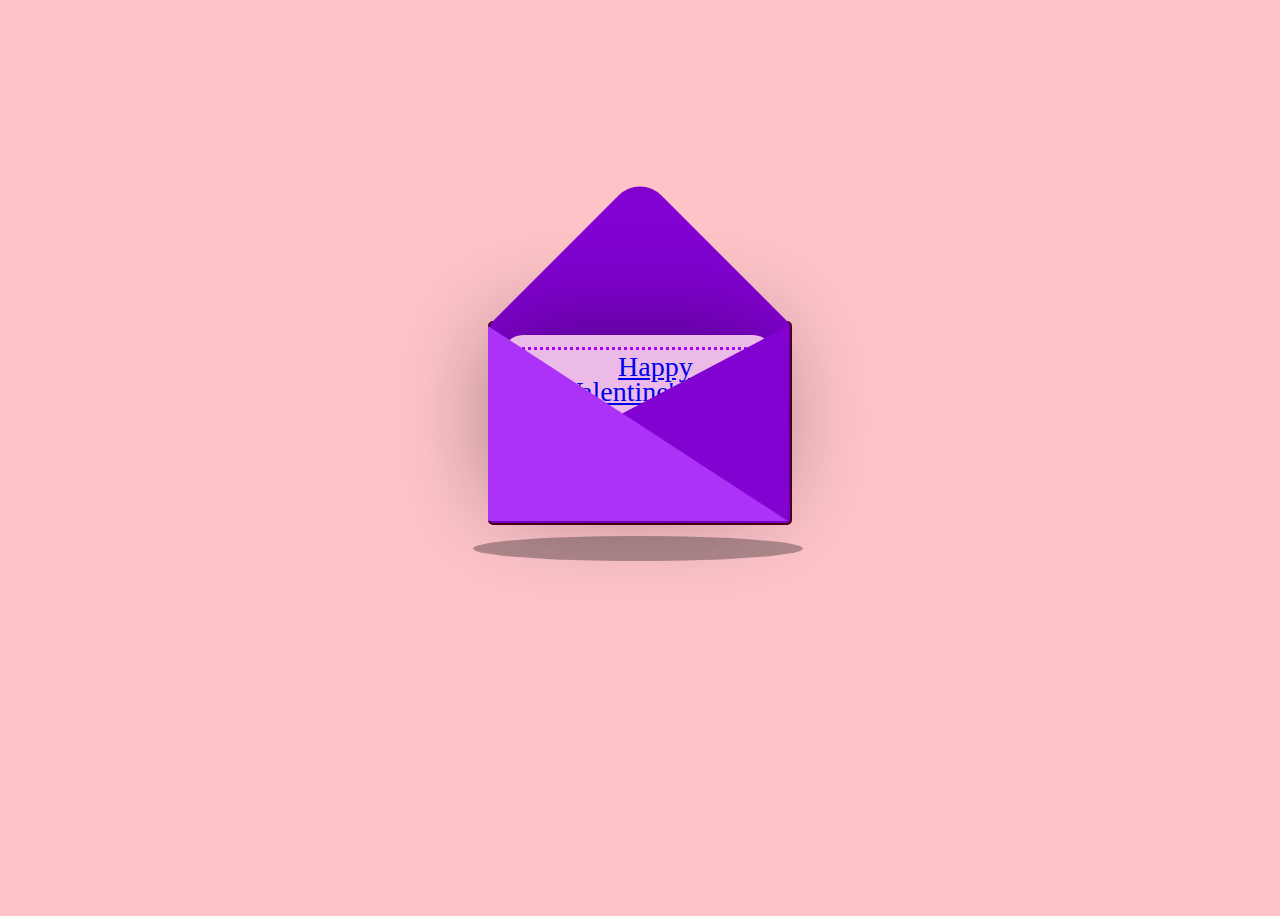
<file: index.html>
<!DOCTYPE html>
<html lang="en">
<head>
    <meta charset="UTF-8">
    <meta name="viewport" content="width=device-width, initial-scale=1.0">
    <link rel="stylesheet" href="style.css">
    <title>Hii Via</title>
</head>
<body>
    <div class="container">
    <div class="valentines">
     <div class="envelope"></div>
      <div class="front"></div>
    <div class="card">
     <div class="text"><a href="main.html">Happy</a></br><a href="main.html">Valentine's Day!</a></div>
     <div class="texts">Sayang!!</div>
     <div class="heart"</div>
    </div>
   
    <div class="hearts">
     <div class="one"></div>
     <div class="two"></div>
     <div class="three"></div>
     <div class="four"></div>
     <div class="five"></div>
     </div>
    </div>
   </div>
     <div class="shadow"></div>
     </div>
    </div>
   <body/>
</html>
</file>
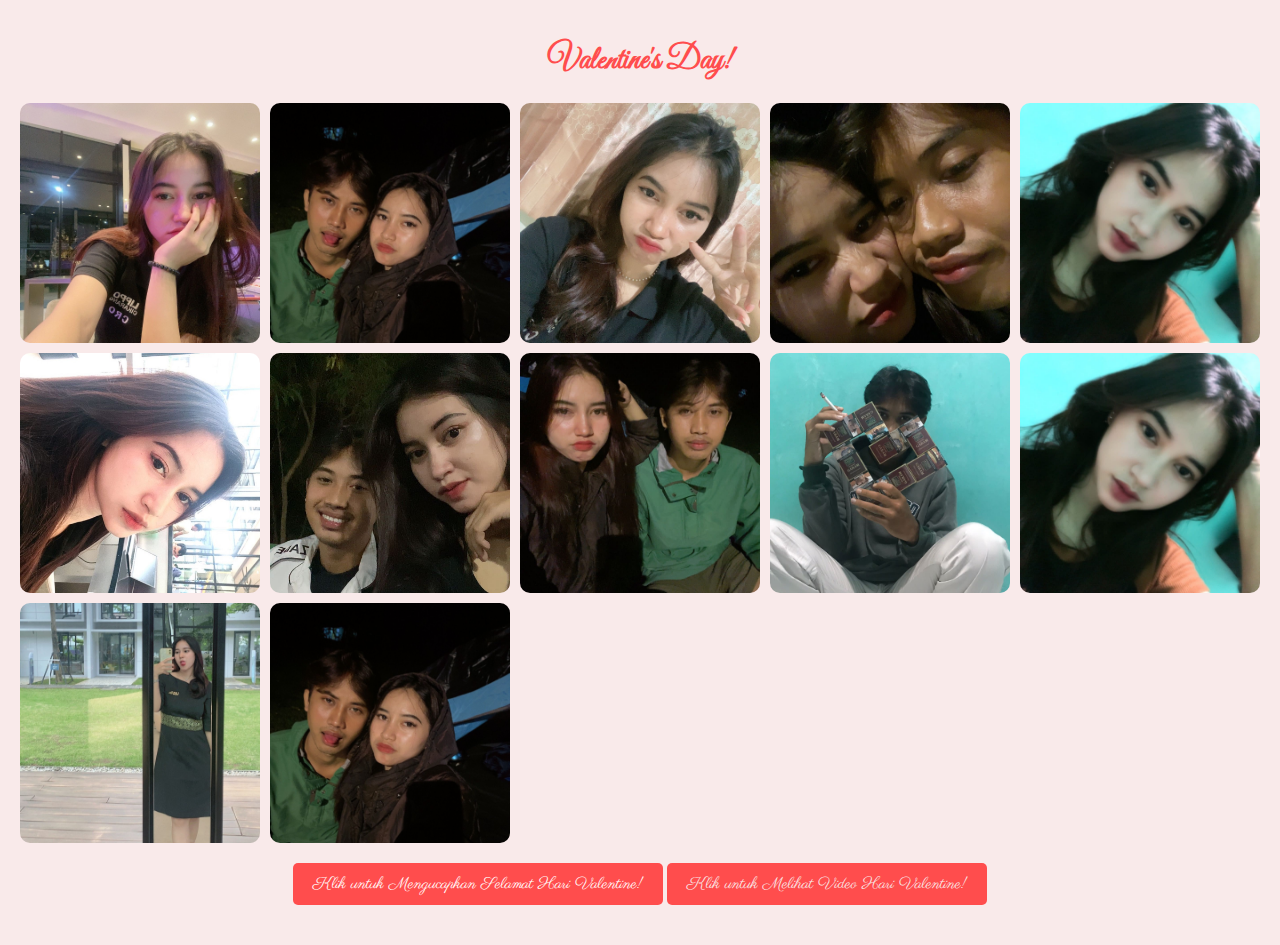
<file: main.html>
<!DOCTYPE html>
<html lang="en">
<head>
  <meta charset="UTF-8">
  <meta name="viewport" content="width=device-width, initial-scale=1.0">
  <title>Valentine's Day Greeting</title>
  <link rel="stylesheet" href="style5.css">
</head>
<body>
  <div class="container">
    <h1 class="great-vibes">Valentine's Day!</h1>
    <div class="photo-grid">
      <img src="1.jpg" alt="Heart 1" class="heart-photo">
      <img src="3.jpg" alt="Heart 2" class="heart-photo">
      <img src="2.jpg" alt="Heart 3" class="heart-photo">
      <img src="4.jpg" alt="Heart 4" class="heart-photo">
      <img src="5.jpeg" alt="Heart 5" class="heart-photo">
      <img src="6.jpeg" alt="Heart 6" class="heart-photo">
      <img src="7.jpeg" alt="Heart 7" class="heart-photo">
      <img src="8.jpeg" alt="Heart 8" class="heart-photo">
      <img src="9.jpeg" alt="Heart 9" class="heart-photo">
      <img src="5.jpeg" alt="Heart 10" class="heart-photo">
      <img src="11.jpeg" alt="Heart 11" class="heart-photo">
      <img src="3.jpg" alt="Heart 12" class="heart-photo">
      <!-- Tambahkan lebih banyak foto hati di sini -->
    </div>
    <button id="valentineButton" class="parisienne">Klik untuk Mengucapkan Selamat Hari Valentine!</button>
    <button id="valentineButton" class="parisienne"><a href="video.html">Klik untuk Melihat Video Hari Valentine!</a></button>
    <p id="greetingText" class="parisienne"></p>
  </div>
  <audio src="" autoplay> type</audio>
  <script src="script5.js"></script>
</body>
<audio src="music.mp3" autoplay="autoplay"></audio>
</html>
</file>
<file: style.css>
body {
  display: flex;
  justify-content: center;
  align-items: center; 
  height: 100vh;
  background-color: #fdc3c9;
}

.container {
  position: relative;
}
.valentines {
  position: relative;
  top:50px;
  cursor: pointer;
  animation: up 3s linear infinite;
}

.envelope {
  position: relative;
  width: 300px;
  height:200px;
  background-color: #8202d2; 
  border: 2px solid rgb(76, 1, 25);
  border-radius: 5px;
}
.envelope:before {
  background-color: #8202d2; 
  content:"";
  position: absolute;
  width: 212px;
  height: 212px;
  transform: rotate(45deg);
  top:-105px;
  left:44px;
  border-radius:30px 0 0 0;
}
.card {
  position:relative;
  background-color: #ecbae6;
  width: 270px;
  height: 170px;
  bottom: 190px;
  left:15px;
  border-top-left-radius: 20px;
  border-top-right-radius: 20px;
  box-shadow: -5px -5px 100px rgba(0,0,0,0.4); 
  animation: cd 3s linear infinite;  
}

@keyframes cd {
  0% {
    transform: translateY(0);
  }
  100% {
    transform: translateY(-100px);
  }
}
.card:before {
  content:"";
  position: absolute;
  border:3px solid #a504f6;
  border-style: dotted;
  width: 240px;
  heighT: 140px;
  left:12px;
  top:12px;
  bottom: 0px;
}

.text {
  position: absolute;
  font-family: 'Brush Script MT', cursive;
  font-size: 28px;
  text-align: center;
  line-height:25px;
  top:19px;
  left:60px;
  color: #003049;
}

.texts {
  position: absolute;
  font-family: 'Brush Script MT', cursive;
  font-size: 25px;
  text-align: center;
  line-height:25px;
  top:70px;
  left:90px;
  color: #590293;
}

.heart {
  background-color: #d62828;
  display: inline-block;
  height: 30px;
  margin: 0 10px;
  position: relative;
  top: 110px;
  left:105px;
  transform: rotate(-45deg);
  width: 30px;
}

.heart:before,
.heart:after {
  content: "";
  background-color: #d62828;
  border-radius: 50%;
  height: 30px;
  position: absolute;
  width: 30px;
}

.heart:before {
  top: -15px;
  left: 0;
}
.heart:after {
  left: 15px;
  top: 0;
}
.front {
  position: absolute;
  border-right: 180px solid #8202d2;
  border-top: 95px solid transparent;
  border-bottom: 100px solid transparent;
  left:120px;
  top:5px;
  width:0;
  height:0;
  z-index:10;
}

.front:before {
  position: absolute;
  content:"";
  border-left: 300px solid #ac32f8;
  border-top: 195px solid transparent;
  left:-120px;
  top:-95px;
  width:0;
  height:0;
}

.shadow {
  position: absolute;
  width: 330px;
  height: 25px;
  border-radius:50%;
  background-color: rgba(0,0,0,0.3);
  top:265px;
  left:-15px;
  animation: scale 3s linear infinite;
  z-index:-1;
}

@keyframes up {
  0%, 100% {
    transform: translateY(0);
  }
  50% {
    transform: translateY(-30px);
  }
}

@keyframes scale {
  0%, 100% {
    transform: scaleX(1);
  }
  50% {
    transform: scaleX(0.85);
  }
}

.hearts {
  position: absolute  
}
.one, .two, .three, .four, .five {
  background-color: red;
  display: inline-block;
  height: 10px;
  margin: 0 10px;
  position: relative;  transform: rotate(-45deg);
  width: 10px;
  top:50px;
}

.one:before,
.one:after, .two:before, .two:after, .three:before, .three:after, .four:before, .four:after, 
.five:before, .five:after {
  content: "";
  background-color: red;
  border-radius: 50%;
  height: 10px;
  position: absolute;
  width: 10px;
}

.one:before, .two:before, .three:before, .four:before, .five:before {
  top: -5px;
  left: 0;
}
.one:after, .two:after, .three:after, .four:after, .five:after {
  left: 5px;
  top: 0;
}

.one {
  left:10px;
  animation: heart 1s ease-out infinite; 
}
.two {
  left:30px;
  animation: heart 2s ease-out infinite; 
}
.three {
  left:50px;
  animation: heart 1.5s ease-out infinite;
}
.four {
  left:70px;
  animation: heart 2.3s ease-out infinite;
}
.five {
  left:90px;
  animation: heart 1.7s ease-out infinite;
}

@keyframes heart {
  0%{
    transform: translateY(0) rotate(-45deg) scale(0.3);
    opacity: 1;
  }
  100%{
    transform: translateY(-150px) rotate(-45deg) scale(1.3);
    opacity: 0.5;
  }
}
</file>
<file: style5.css>
/* Mengimpor font dari Google Fonts */
@import url('https://fonts.googleapis.com/css2?family=Great+Vibes&family=Parisienne&display=swap');

/* Menggunakan font Great Vibes untuk elemen dengan kelas "great-vibes" */
.great-vibes {
  font-family: 'Great Vibes', cursive;
}

/* Menggunakan font Parisienne untuk elemen dengan kelas "parisienne" */
.parisienne {
  font-family: 'Parisienne', cursive;
}

body {
    font-family: 'Arial', sans-serif;
    background-color: #f9eaea;
    margin: auto;
    padding: auto;
  }
  
  .container {
    text-align: center;
    padding: 20px;
  }
  
  h1 {
    color: #ff4d4d;
  }
  
  .photo-grid {
    display: grid;
    grid-template-columns: repeat(auto-fill, minmax(200px, 1fr));
    gap: 10px;
    justify-items: center;
    margin-bottom: 20px;
  }
  
  .heart-photo {
    width: 100%;
    border-radius: 10px;
  }
  
  button {
    padding: 10px 20px;
    font-size: 16px;
    background-color: #ff4d4d;
    color: white;
    border: none;
    border-radius: 5px;
    cursor: pointer;
  }
  
  button:hover {
    background-color: #ff6666;
  }
  
  #greetingText {
    font-size: 18px;
    font-weight: bold;
    margin-top: 20px;
  }
  @keyframes heartbeat {
  0% {
    transform: scale(1);
  }
  50% {
    transform: scale(1.1);
  }
  100% {
    transform: scale(1);
  }
}

.heart-beat {
  animation: heartbeat 0.5s ease-in-out;
}
@keyframes scrollRight {
  from {
    transform: translateX(-100%);
  }
  to {
    transform: translateX(0);
  }
}

.scroll-right-animation {
  animation: scrollRight 2s ease-in-out;
}
button a {
  text-decoration: none;
  color: #f9eaea;
}
</file>
